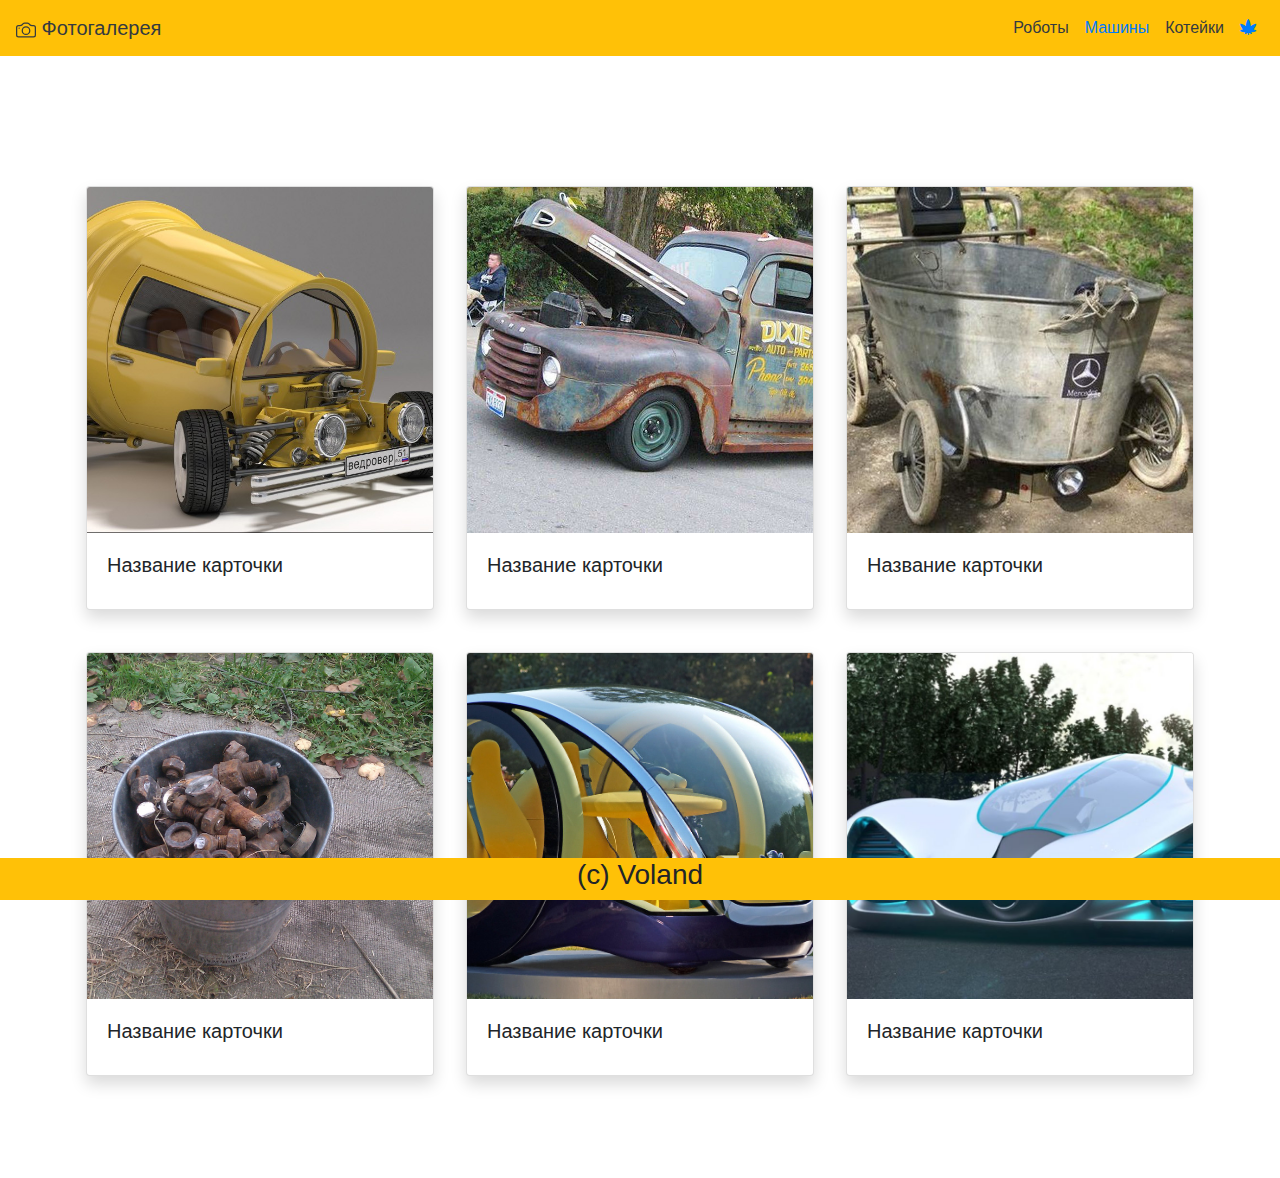
<file: avto.html>
<!DOCTYPE html>
<html lang="ru">
<head>
	<meta charset="utf-8">
	<title>Фотогалерея - Роботы</title>
	<link rel="stylesheet" href="css/bootstrap.css">
	<link href="css/all.css" rel="stylesheet">
	<link rel="stylesheet" href="css/style.css">
</head>
<body>
<!-- Menu -->
<nav class="navbar navbar-expand-lg navbar-dark bg-warning fixed-top justify-content-between">

	<span class="navbar-brand text-dark">
		<svg width="1em" height="1em" viewBox="0 0 16 16" class="bi bi-camera" fill="currentColor" xmlns="http://www.w3.org/2000/svg">
		<path fill-rule="evenodd" d="M15 12V6a1 1 0 0 0-1-1h-1.172a3 3 0 0 1-2.12-.879l-.83-.828A1 1 0 0 0 9.173 3H6.828a1 1 0 0 0-.707.293l-.828.828A3 3 0 0 1 3.172 5H2a1 1 0 0 0-1 1v6a1 1 0 0 0 1 1h12a1 1 0 0 0 1-1zM2 4a2 2 0 0 0-2 2v6a2 2 0 0 0 2 2h12a2 2 0 0 0 2-2V6a2 2 0 0 0-2-2h-1.172a2 2 0 0 1-1.414-.586l-.828-.828A2 2 0 0 0 9.172 2H6.828a2 2 0 0 0-1.414.586l-.828.828A2 2 0 0 1 3.172 4H2z"/>
		<path fill-rule="evenodd" d="M8 11a2.5 2.5 0 1 0 0-5 2.5 2.5 0 0 0 0 5zm0 1a3.5 3.5 0 1 0 0-7 3.5 3.5 0 0 0 0 7z"/>
		<path d="M3 6.5a.5.5 0 1 1-1 0 .5.5 0 0 1 1 0z"/>
		</svg>
		 Фотогалерея</span>
	<div class="navbar-nav">
		<a class="nav-item nav-link text-dark" href="index.html">Роботы</a>
		<a class="nav-item nav-link active text-primary" href="avto.html">Машины</a>
		<a class="nav-item nav-link text-dark" href="cat.html">Котейки</a>
		<a href="#" class="icon"><i class="fas fa-cannabis"></i></a>
	</div>
</nav>

<!-- Содержимое -->
<div class="container">
	<div class="row">
		<div class="col-12">
			<div class="card-deck">
				<div class="card shadow p-0 m-3">
					<img src="img/avto/01.jpg" class="card-img-top" alt="...">
					<div class="card-body">
						<h5 class="card-title">Название карточки</h5>
					</div>
				</div>
				<div class="card shadow p-0 m-3">
					<img src="img/avto/02.jpg" class="card-img-top" alt="...">
					<div class="card-body">
						<h5 class="card-title">Название карточки</h5>
					</div>
				</div>
				<div class="card shadow p-0 m-3">
					<img src="img/avto/03.jpg" class="card-img-top" alt="...">
					<div class="card-body">
						<h5 class="card-title">Название карточки</h5>
					</div>
				</div>
			</div>
		</div>
	</div>
	<div class="row">
		<div class="col-12">
			<div class="card-deck last-card-deck">
				<div class="card shadow p-0 m-3">
					<img src="img/avto/04.jpg" class="card-img-top" alt="...">
					<div class="card-body">
						<h5 class="card-title">Название карточки</h5>
					</div>
				</div>
				<div class="card shadow p-0 m-3">
					<img src="img/avto/05.jpg" class="card-img-top" alt="...">
					<div class="card-body">
						<h5 class="card-title">Название карточки</h5>
					</div>
				</div>
				<div class="card shadow p-0 m-3">
					<img src="img/avto/06.jpg" class="card-img-top" alt="...">
					<div class="card-body">
						<h5 class="card-title">Название карточки</h5>
					</div>
				</div>
			</div>
		</div>
	</div>
</div>

<!-- Footer -->

<footer class="fixed-bottom text-center bg-warning">
	<h3>(c) Voland</h3>
</footer>

<script src="js/jquery-3.5.1.js"></script>
<script src="/js/bootstrap.js"></script>
</body>
</html>
</file>
<file: css/style.css>
.images {
	margin-top: 40px;
	width: 100%;
}

.icon {
	padding: 8px;
}

.card {
	width: 18rem;
}

.container {
	margin-top: 170px;
}

.last-card-deck {
	margin-bottom: 70px;
	margin-top: 10px;
}

.fixed-top {
    /*top: 85px !important;*/
}

.card-body span {
	color: #a71d2a;
}

body{
	position:relative;
	z-index:0;
	margin:0;
	padding:0 0 1em 0;
	/*background-image: url('bg.jpg');*/
	background-repeat: no-repeat;
	background-size: cover;
	background-attachment: fixed;
	background-position: center top;
}

.b-page__content{
    min-height:100px; 
    background-color: #ffc107 !important;
    position: fixed;
    width: 100%;
    top: 0;
    z-index: 9999;
}

.like:hover, .dislike:hover {
	cursor: pointer;
}

.b-head-decor{display:none}
.b-page_newyear .b-head-decor{
   position:absolute;
   top:0;
   left:0;
   display:block;
   height:115px;
   width:100%;
   overflow:hidden;
   background:url(balls/b-head-decor_newyear.png) repeat-x 0 0
}

.b-page_newyear .b-head-decor__inner{position:absolute;top:0;left:0;height:115px;display:block;width:373px}
.b-page_newyear .b-head-decor::before{content:'';display:block;position:absolute;top:-115px;left:0;z-index:3;height:115px;display:block;width:100%;box-shadow:0 15px 30px rgba(0,0,0,0.75)}
.b-page_newyear .b-head-decor__inner_n2{left:373px}
.b-page_newyear .b-head-decor__inner_n3{left:746px}
.b-page_newyear .b-head-decor__inner_n4{left:1119px}
.b-page_newyear .b-head-decor__inner_n5{left:1492px}
.b-page_newyear .b-head-decor__inner_n6{left:1865px}
.b-page_newyear .b-head-decor__inner_n7{left:2238px}

.b-ball{position:absolute}
.b-ball_n1{top:0;left:3px;width:59px;height:83px}
.b-ball_n2{top:-19px;left:51px;width:55px;height:70px}
.b-ball_n3{top:9px;left:88px;width:49px;height:67px}
.b-ball_n4{top:0;left:133px;width:57px;height:102px}
.b-ball_n5{top:0;left:166px;width:49px;height:57px}
.b-ball_n6{top:6px;left:200px;width:54px;height:70px}
.b-ball_n7{top:0;left:240px;width:56px;height:67px}
.b-ball_n8{top:0;left:283px;width:54px;height:53px}
.b-ball_n9{top:10px;left:321px;width:49px;height:66px}
.b-ball_n1 .b-ball__i{background:url(balls/b-ball_n1.png) no-repeat}
.b-ball_n2 .b-ball__i{background:url(balls/b-ball_n2.png) no-repeat}
.b-ball_n3 .b-ball__i{background:url(balls/b-ball_n3.png) no-repeat}
.b-ball_n4 .b-ball__i{background:url(balls/b-ball_n4.png) no-repeat}
.b-ball_n5 .b-ball__i{background:url(balls/b-ball_n5.png) no-repeat}
.b-ball_n6 .b-ball__i{background:url(balls/b-ball_n6.png) no-repeat}
.b-ball_n7 .b-ball__i{background:url(balls/b-ball_n7.png) no-repeat}
.b-ball_n8 .b-ball__i{background:url(balls/b-ball_n8.png) no-repeat}
.b-ball_n9 .b-ball__i{background:url(balls/b-ball_n9.png) no-repeat}
.b-ball_i1 .b-ball__i{background:url(balls/b-ball_i1.png) no-repeat}
.b-ball_i2 .b-ball__i{background:url(balls/b-ball_i2.png) no-repeat}
.b-ball_i3 .b-ball__i{background:url(balls/b-ball_i3.png) no-repeat}
.b-ball_i4 .b-ball__i{background:url(balls/b-ball_i4.png) no-repeat}
.b-ball_i5 .b-ball__i{background:url(balls/b-ball_i5.png) no-repeat}
.b-ball_i6 .b-ball__i{background:url(balls/b-ball_i6.png) no-repeat}
.b-ball_i1{top:0;left:0;width:25px;height:71px}
.b-ball_i2{top:0;left:25px;width:61px;height:27px}
.b-ball_i3{top:0;left:176px;width:29px;height:31px}
.b-ball_i4{top:0;left:205px;width:50px;height:51px}
.b-ball_i5{top:0;left:289px;width:78px;height:28px}
.b-ball_i6{top:0;left:367px;width:6px;height:69px}
.b-ball__i{
position:absolute;
width:100%;
height:100%;
-webkit-transform-origin:50% 0;
-moz-transform-origin:50% 0;
-o-transform-origin:50% 0;
transform-origin:50% 0;
-webkit-transition:all .3s ease-in-out;
-moz-transition:all .3s ease-in-out;
-o-transition:all .3s ease-in-out;
transition:all .3s ease-in-out;
pointer-events:none
}
.b-ball_bounce .b-ball__right{position:absolute;top:0;right:0;left:50%;bottom:0;z-index:9}
.b-ball_bounce:hover .b-ball__right{display:none}
.b-ball_bounce .b-ball__right:hover{left:0;display:block!important}
.b-ball_bounce.bounce>.b-ball__i{-webkit-transform:rotate(-9deg);-moz-transform:rotate(-9deg);-o-transform:rotate(-9deg);transform:rotate(-9deg)}
.b-ball_bounce .b-ball__right.bounce+.b-ball__i{-webkit-transform:rotate(9deg);-moz-transform:rotate(9deg);-o-transform:rotate(9deg);transform:rotate(9deg)}
.b-ball_bounce.bounce1>.b-ball__i{-webkit-transform:rotate(6deg);-moz-transform:rotate(6deg);-o-transform:rotate(6deg);transform:rotate(6deg)}
.b-ball_bounce .b-ball__right.bounce1+.b-ball__i{-webkit-transform:rotate(-6deg);-moz-transform:rotate(-6deg);-o-transform:rotate(-6deg);transform:rotate(-6deg)}
.b-ball_bounce.bounce2>.b-ball__i{-webkit-transform:rotate(-3deg);-moz-transform:rotate(-3deg);-o-transform:rotate(-3deg);transform:rotate(-3deg)}
.b-ball_bounce .b-ball__right.bounce2+.b-ball__i{-webkit-transform:rotate(3deg);-moz-transform:rotate(3deg);-o-transform:rotate(3deg);transform:rotate(3deg)}
.b-ball_bounce.bounce3>.b-ball__i{-webkit-transform:rotate(1.5deg);-moz-transform:rotate(1.5deg);-o-transform:rotate(1.5deg);transform:rotate(1.5deg)}
.b-ball_bounce .b-ball__right.bounce3+.b-ball__i{-webkit-transform:rotate(-1.5deg);-moz-transform:rotate(-1.5deg);-o-transform:rotate(-1.5deg);transform:rotate(-1.5deg)}

.hover-letter {
	position: relative;
	text-align: center;
}
.hover-letter span {
	color: #337AB7;
	font-family: 'Roboto Condensed', sans-serif;
	font-size: 44px;
	line-height: 56px;
	font-weight: bold;
	transition: all 0.3s ease-in-out;
	text-shadow: 0 0 4px rgba(0,0,0, 0.2);
	position: relative;
	text-transform: uppercase;
	top: 0px;
	left: 0px;
	cursor: default;
	z-index: 1;
}
.hover-letter span:hover {
	text-shadow: -8px 8px 0 rgba(0,0,0, 0.2);
	color: #000;
	top: -8px;
	left: 8px;
	z-index: 2;
}
.hover-letter span.space {
	width: 14px;
}
@media screen and (max-width: 767px) {
	.hover-letter span {
		font-size: 28px;
		line-height: 32px;
	}
}
</file>
